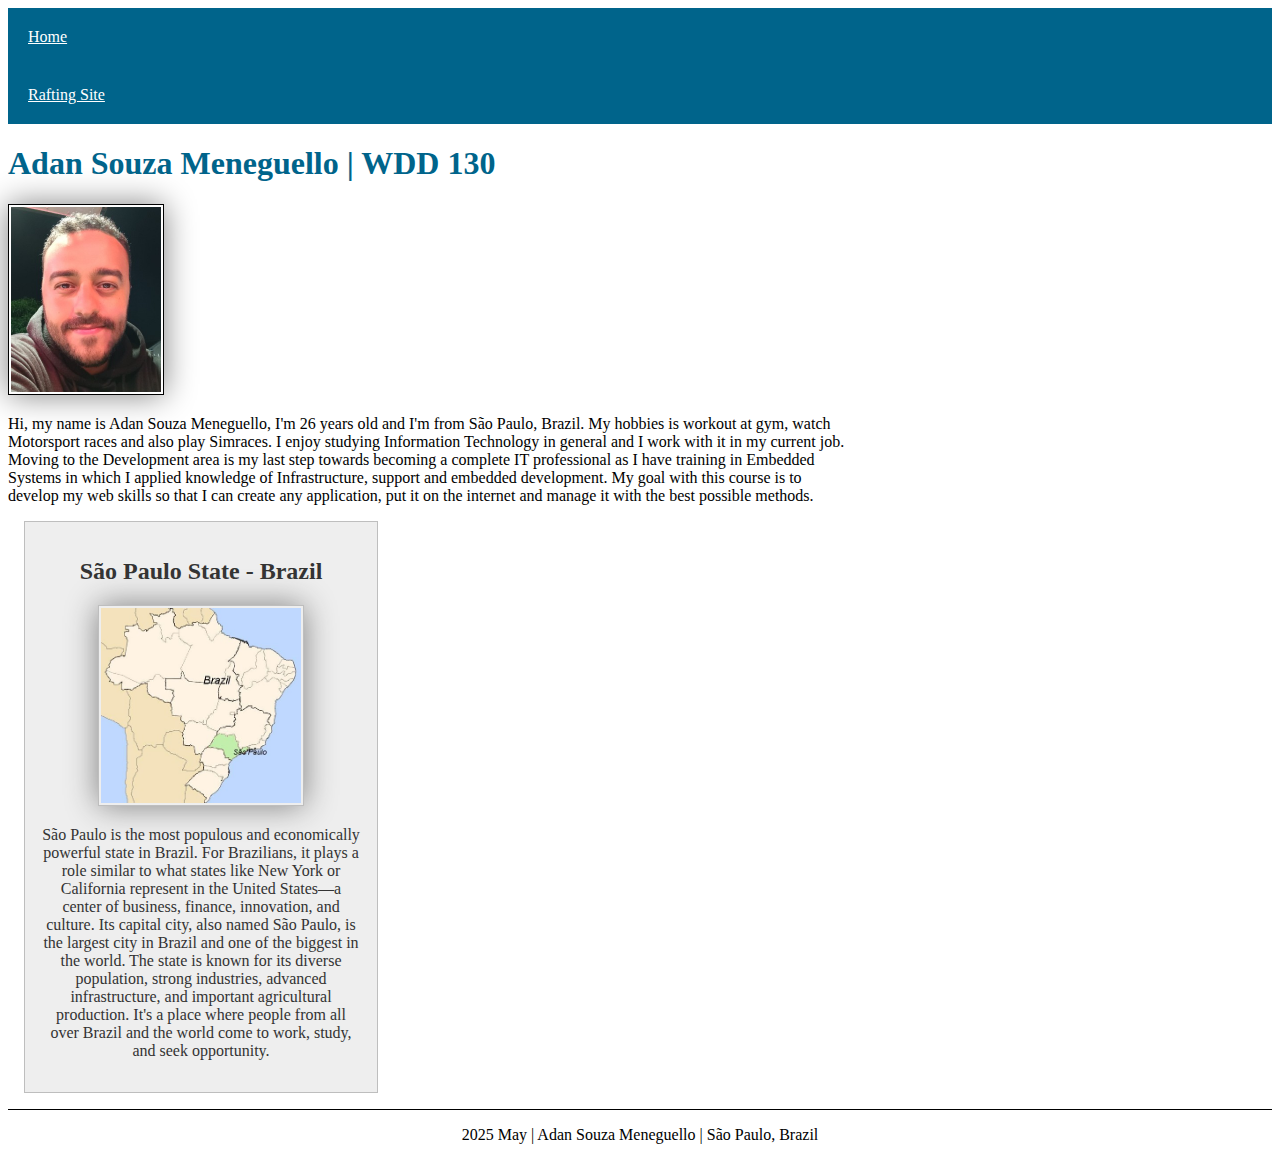
<file: index.html>
<!DOCTYPE html>
<html lang="en">
<head>
    <meta charset="UTF-8">
    <meta name="viewport" content="width=device-width, initial-scale=1.0">
    <title>My Home Page | WDD 130</title>
    <meta name="description" content="Adan Souza Meneguello - Home page - WDD 130 - BYU-Idaho">
    <meta name="author" content="Adan Souza Meneguello">
    <link rel="stylesheet" href="styles/style.css">
</head>
<body>
    <header>
        <nav>
            <a href="#">Home</a>
            <a href="wwr/">Rafting Site</a>
        </nav>
    </header>
    <main>
        <h1>Adan Souza Meneguello | WDD 130</h1>
        <img src="images/profile.jpg" alt="Profile image Adan Souza Meneguello" width="200">
         <p>
            Hi, my name is Adan Souza Meneguello, I'm 26 years old and I'm from São Paulo, Brazil. My hobbies is workout at gym, watch Motorsport races and also play Simraces.
            I enjoy studying Information Technology in general and I work with it in my current job. 
            Moving to the Development area is my last step towards becoming a complete IT professional as I have training in Embedded Systems in which I applied knowledge of Infrastructure, 
            support and embedded development. My goal with this course is to develop my web skills so that I can create any application, 
            put it on the internet and manage it with the best possible methods.
        </p>
    </main>
    <aside>
        <h2>São Paulo State - Brazil</h2>
        <img src="images/sao_paulo_state .jpg" alt="SaoPauloState" >
        <p>São Paulo is the most populous and economically powerful state in Brazil. For Brazilians, it plays a role similar to what states like New York or California represent in the United States—a center of business, 
        finance, innovation, and culture. Its capital city, also named São Paulo, is the largest city in Brazil and one of the biggest in the world. 
        The state is known for its diverse population, strong industries, advanced infrastructure, and important agricultural production. 
        It's a place where people from all over Brazil and the world come to work, study, and seek opportunity.</p>
    </aside>
    <footer>
        <p>2025 May | Adan Souza Meneguello | São Paulo, Brazil</p>
    </footer>
</body>
</html>
</file>
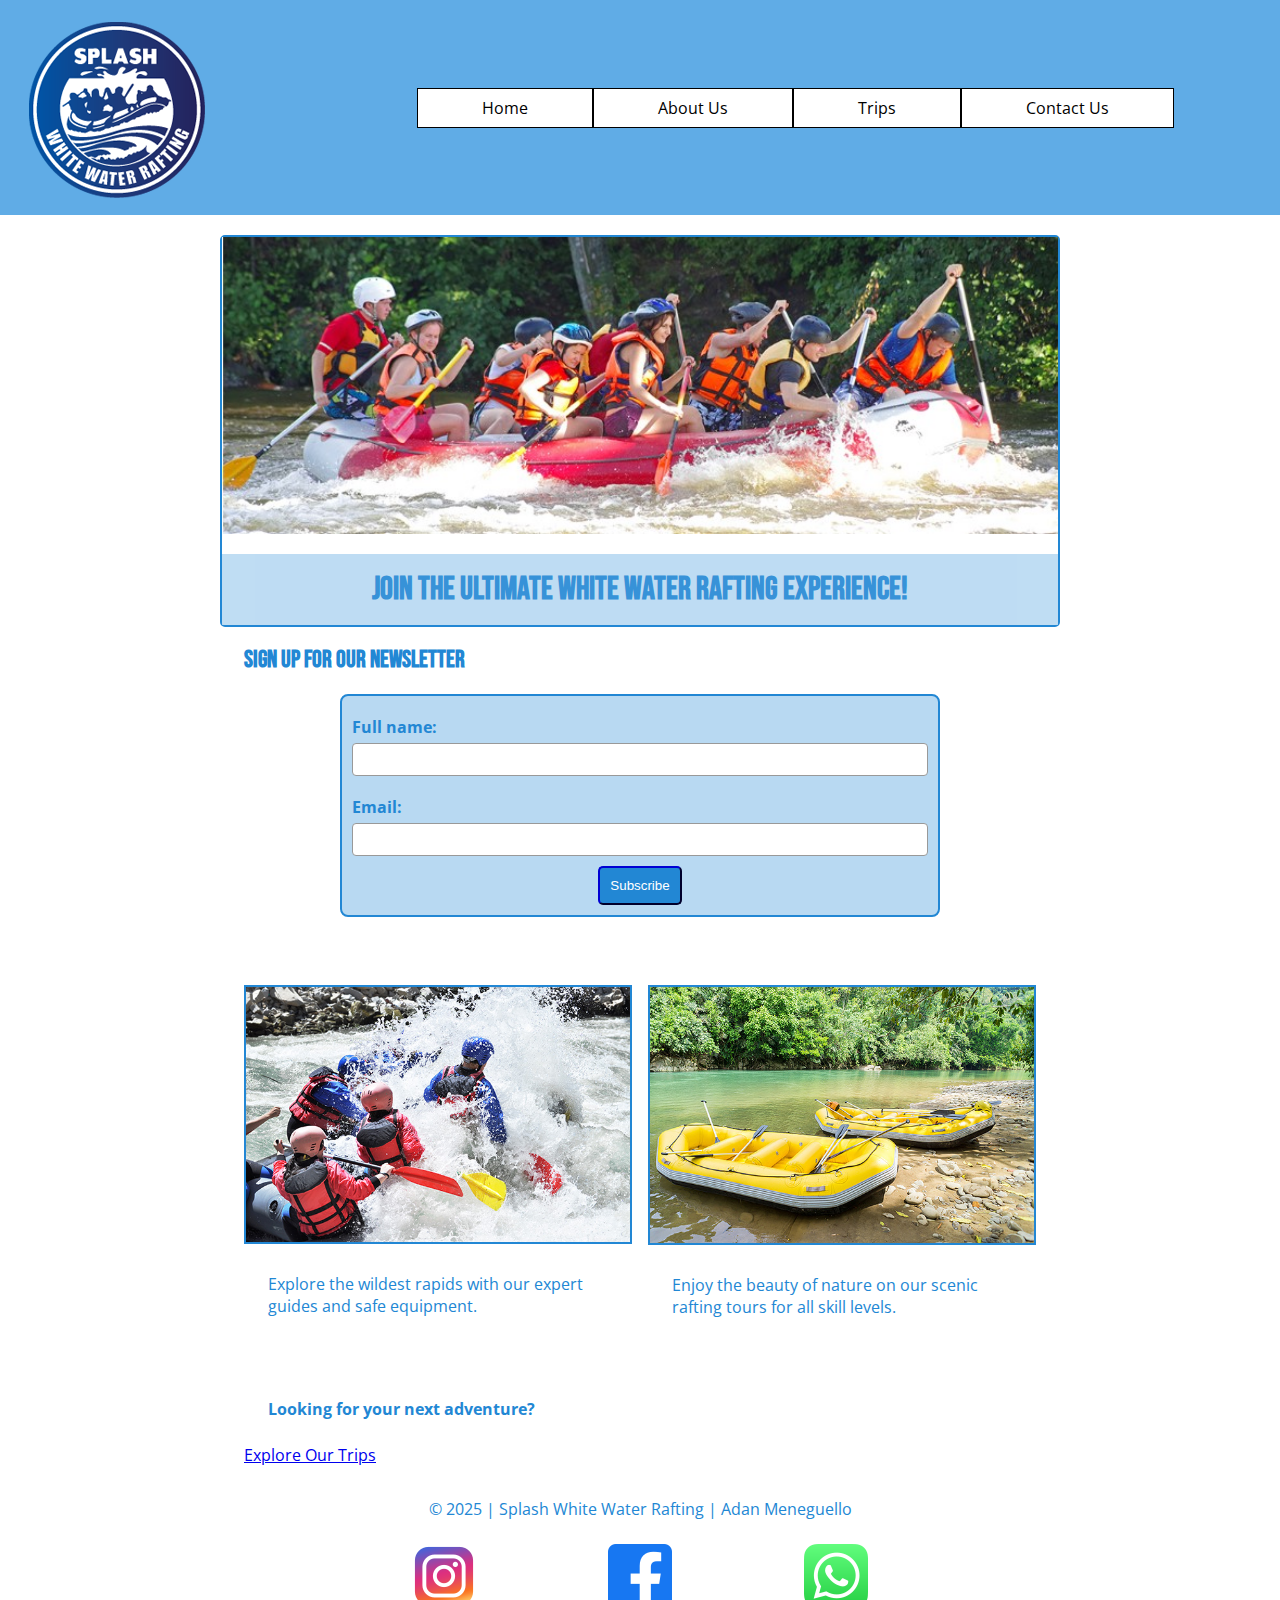
<file: wwr/index.html>
<!DOCTYPE html>
<html lang="en">
<head>
  <meta charset="UTF-8">
  <meta name="viewport" content="width=device-width, initial-scale=1.0">
  <meta name="description" content="Home | Splash White Water Rafting">
  <meta name="author" content="Adan Meneguello">
  <title>Home | Splash White Water Rafting</title>
  <link rel="stylesheet" href="styles/rafting.css">
  <link rel="preconnect" href="https://fonts.googleapis.com">
  <link rel="preconnect" href="https://fonts.gstatic.com" crossorigin>
  <link href="https://fonts.googleapis.com/css2?family=Bebas+Neue&family=Open+Sans:wght@400;600&display=swap" rel="stylesheet">
</head>
<body>
  <header>
    <div class="logo">
      <img src="images/wwr-logo.png" alt="Rafting Company Logo">
    </div>
    <nav>
      <ul>
        <li><a href="index.html">Home</a></li>
        <li><a href="about.html">About Us</a></li>
        <li><a href="trips.html">Trips</a></li>
        <li><a href="contact.html">Contact Us</a></li>
      </ul>
    </nav>
  </header>

  <main>
    <div class="hero">
      <img src="images/hero-rafting-adventure1.jpg" alt="Rafting Adventure">
      <h1>Join the Ultimate White Water Rafting Experience!</h1>
    </div>

    <section class="newsletter">
      <h2>Sign Up for Our Newsletter</h2>
      <form class="contact-form">
        <label for="name">Full name:</label>
        <input type="text" id="name" name="name" required>

        <label for="email">Email:</label>
        <input type="email" id="email" name="email" required>

        <button type="submit">Subscribe</button>
      </form>
    </section>

    <section class="grid-offerings">
      <div>
        <img src="images/rapids1.jpg" alt="Exciting Rapids">
        <p>Explore the wildest rapids with our expert guides and safe equipment.</p>
      </div>
      <div>
        <img src="images/nature2.jpg" alt="Scenic River">
        <p>Enjoy the beauty of nature on our scenic rafting tours for all skill levels.</p>
      </div>
    </section>

    <section class="cta-contact">
      <p><strong>Looking for your next adventure?</strong></p>
      <a href="trips.html" class="btn">Explore Our Trips</a>
    </section>
  </main>

  <footer>
    <p>&copy; 2025 | Splash White Water Rafting | Adan Meneguello</p>
    <nav class="socialmedia">
      <a href="https://www.instagram.com/">
        <img src="images/instagram-logo.webp" alt="instagram">
      </a>
      <a href="https://www.facebook.com/">
        <img src="images/facebook-logo.webp" alt="facebook">
      </a>
      <a href="https://www.whatsapp.com/">
        <img src="images/whatsapp-logo.webp" alt="whatsapp-logo">
      </a>
    </nav>
  </footer>
</body>
</html>
</file>
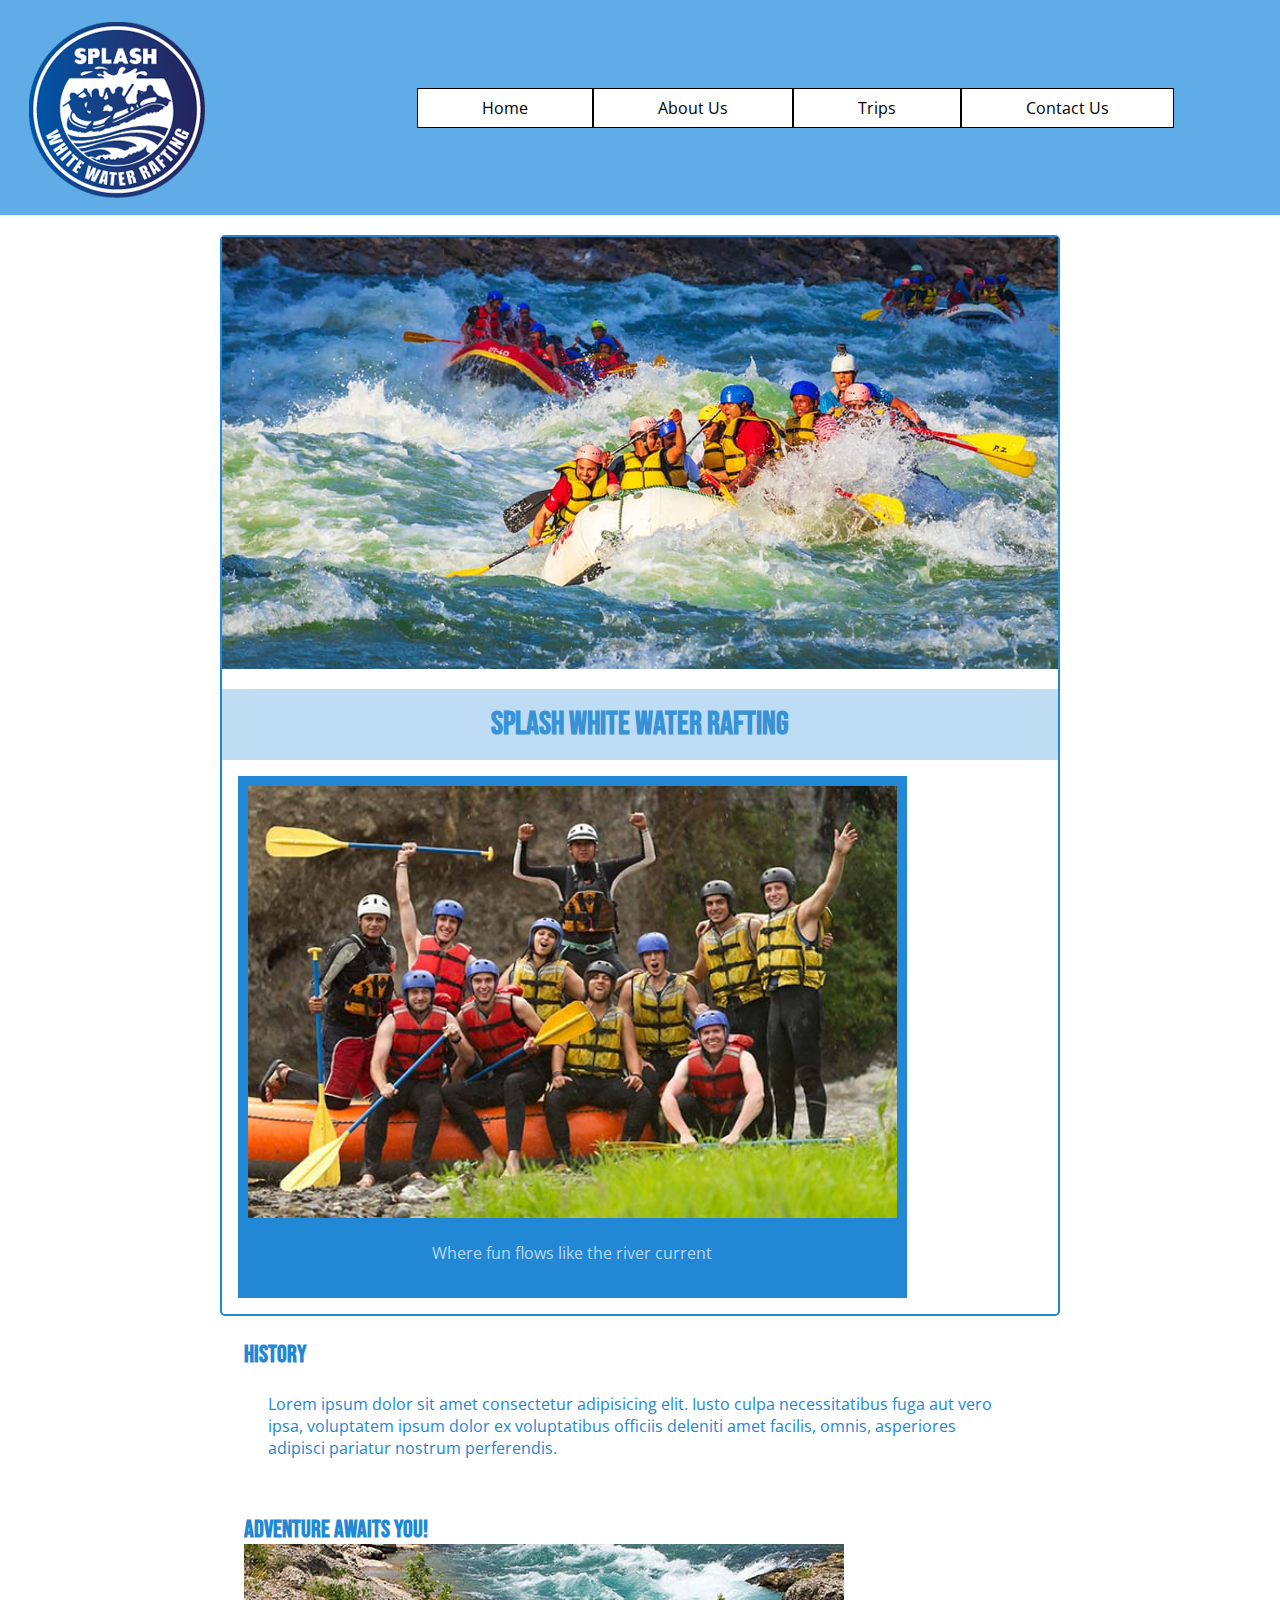
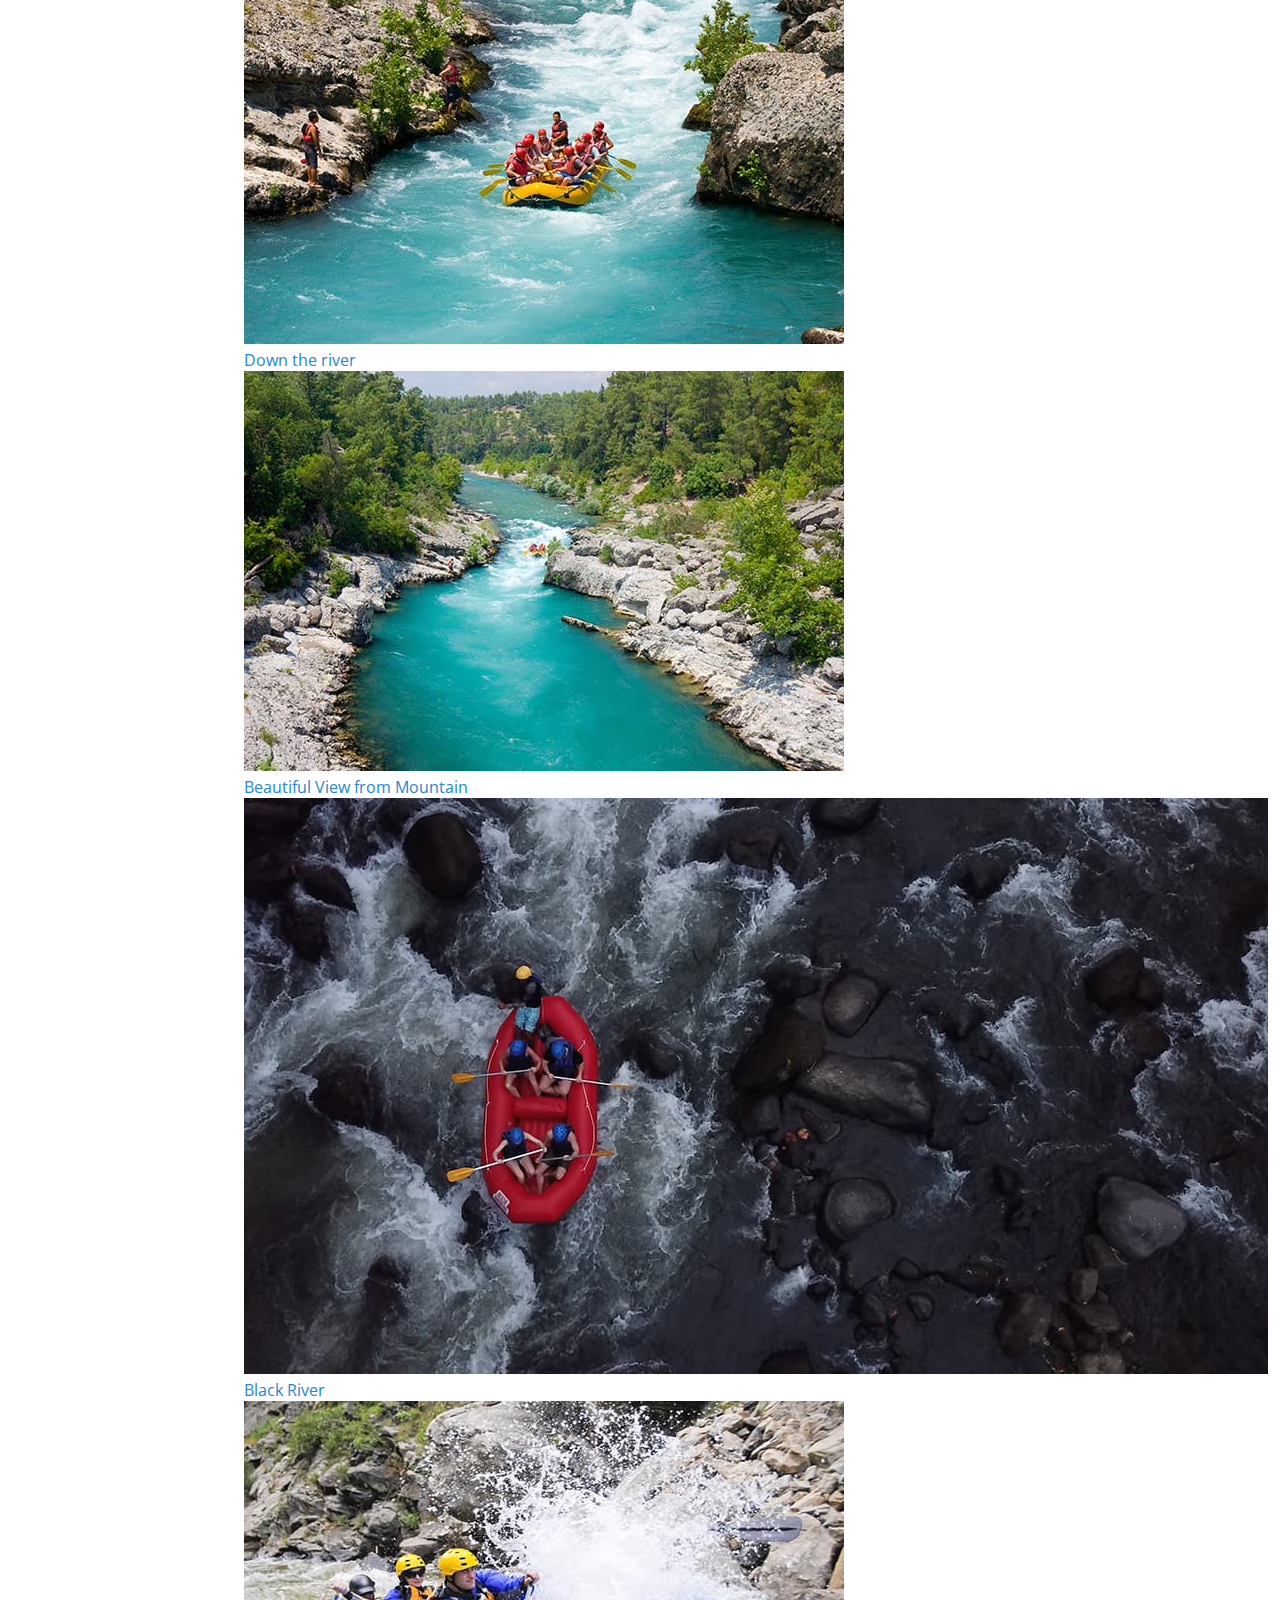
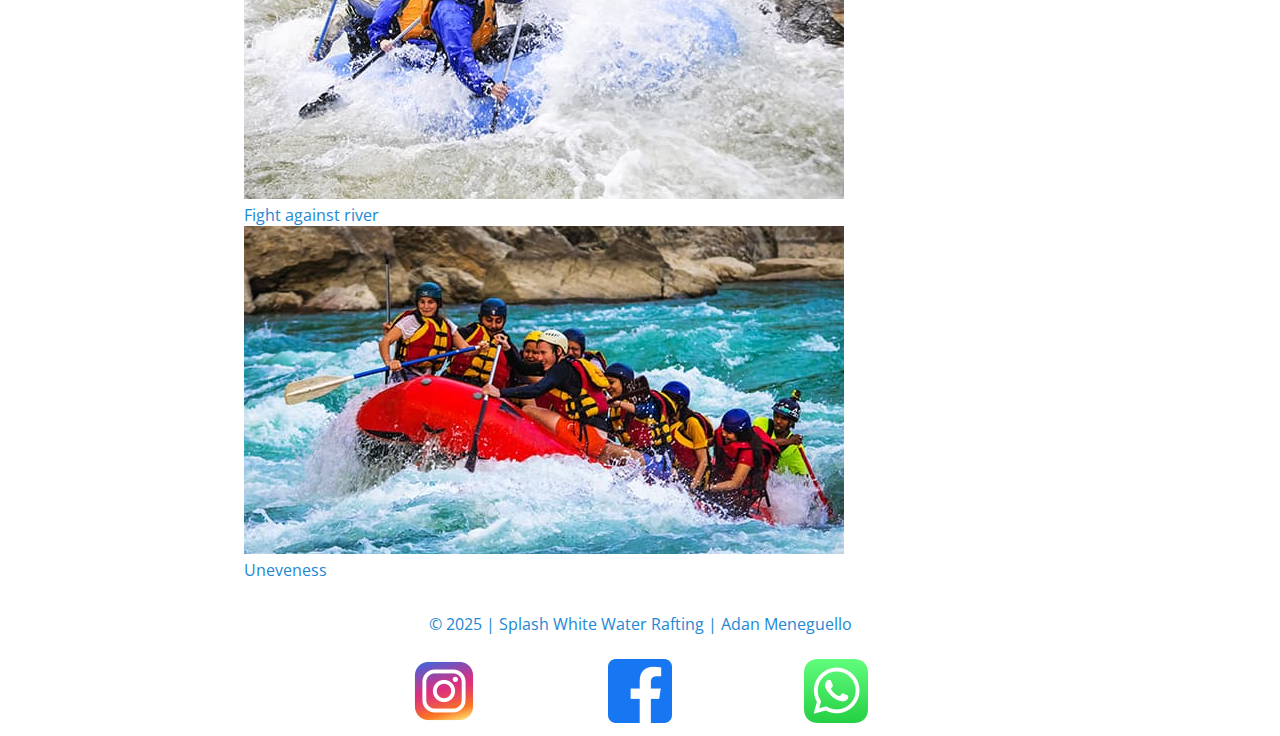
<file: wwr/about.html>
<!DOCTYPE html>
<html lang="en">
<head>
    <meta charset="UTF-8">
    <meta name="viewport" content="width=device-width, initial-scale=1.0">
    <meta name="description" content="Splash - Site White Water River">
    <meta name="author" content=" Adan Meneguello">
    <title>Splash White White Rafting Company</title>
    <link rel="stylesheet" href="styles/rafting.css">
    <link rel="preconnect" href="https://fonts.googleapis.com">
    <link rel="preconnect" href="https://fonts.gstatic.com" crossorigin>
    <link href="https://fonts.googleapis.com/css2?family=Bebas+Neue&family=Open+Sans:wght@400;600&display=swap" rel="stylesheet">

</head>
<body>
    <header>
        <div class="logo">
            <img src="images/wwr-logo.png" alt="Rafting Company Logo">
        </div>
        <nav>
            <ul>
                <a href="index.html">Home</a>
                <a href="about.html">About Us</a>
                <a href="trips.html">Trips</a>
                <a href="contact.html">Contact Us</a>
            </ul>
        </nav>
    </header>

    <main>
        <div class="hero">
            <img src="images/rafting-center.jpg" alt="Rafting Hero" >
            <h1>Splash White Water Rafting</h1>
            <article>
                <img src="images/happy-clients.jpg" alt="Happy Clients">
                <p>Where fun flows like the river current</p>
            </article>
        </div>
        <section>
            <h2>History</h2>
            <p>Lorem ipsum dolor sit amet consectetur adipisicing elit. Iusto culpa necessitatibus fuga aut vero ipsa, voluptatem ipsum dolor ex voluptatibus officiis deleniti amet facilis, omnis, asperiores adipisci pariatur nostrum perferendis.</p>
        </section>
        <section class="adventure">
            <h2>Adventure Awaits You!</h2>
            <figure>
                <img src="images/wwr1 - down the river.jpg" alt="wwr1 - Down the river">
                <figcaption>Down the river</figcaption>
            </figure>
            <figure>
                <img src="images/wwr2 - beautiful view.jpg" alt="wwr2 - Beautiful view from Mountain">
                <figcaption>Beautiful View from Mountain</figcaption>
            </figure>
            <figure>
                <img src="images/wwr3 - Great photo.jpg" alt="wwr3 - Black River">
                <figcaption>Black River</figcaption>
            </figure>
            <figure>
                <img src="images/wwr4 - Fight against river.jpg" alt="wwr4 - Fight against river">
                <figcaption>Fight against river</figcaption>
            </figure>
            <figure>
                <img src="images/wwr5 - uneveness.jpg" alt="wwr5 - uneveness">
                <figcaption>Uneveness</figcaption>
            </figure>            
    
        </section>
    </main>

    <footer>
        <p>© 2025 | Splash White Water Rafting | Adan Meneguello </p>
        <nav class="socialmedia">
            <a href="https://www.instagram.com/">
                <img src="images/instagram-logo.webp" alt="instagram">
            </a>
            <a href="https://www.facebook.com/">
                <img src="images/facebook-logo.webp" alt="facebook">
            </a>
            <a href="https://www.whatsapp.com/">
                <img src="images/whatsapp-logo.webp" alt="whatsapp-logo">
            </a>
        </nav>

    </footer>
</body>
</html>
</file>
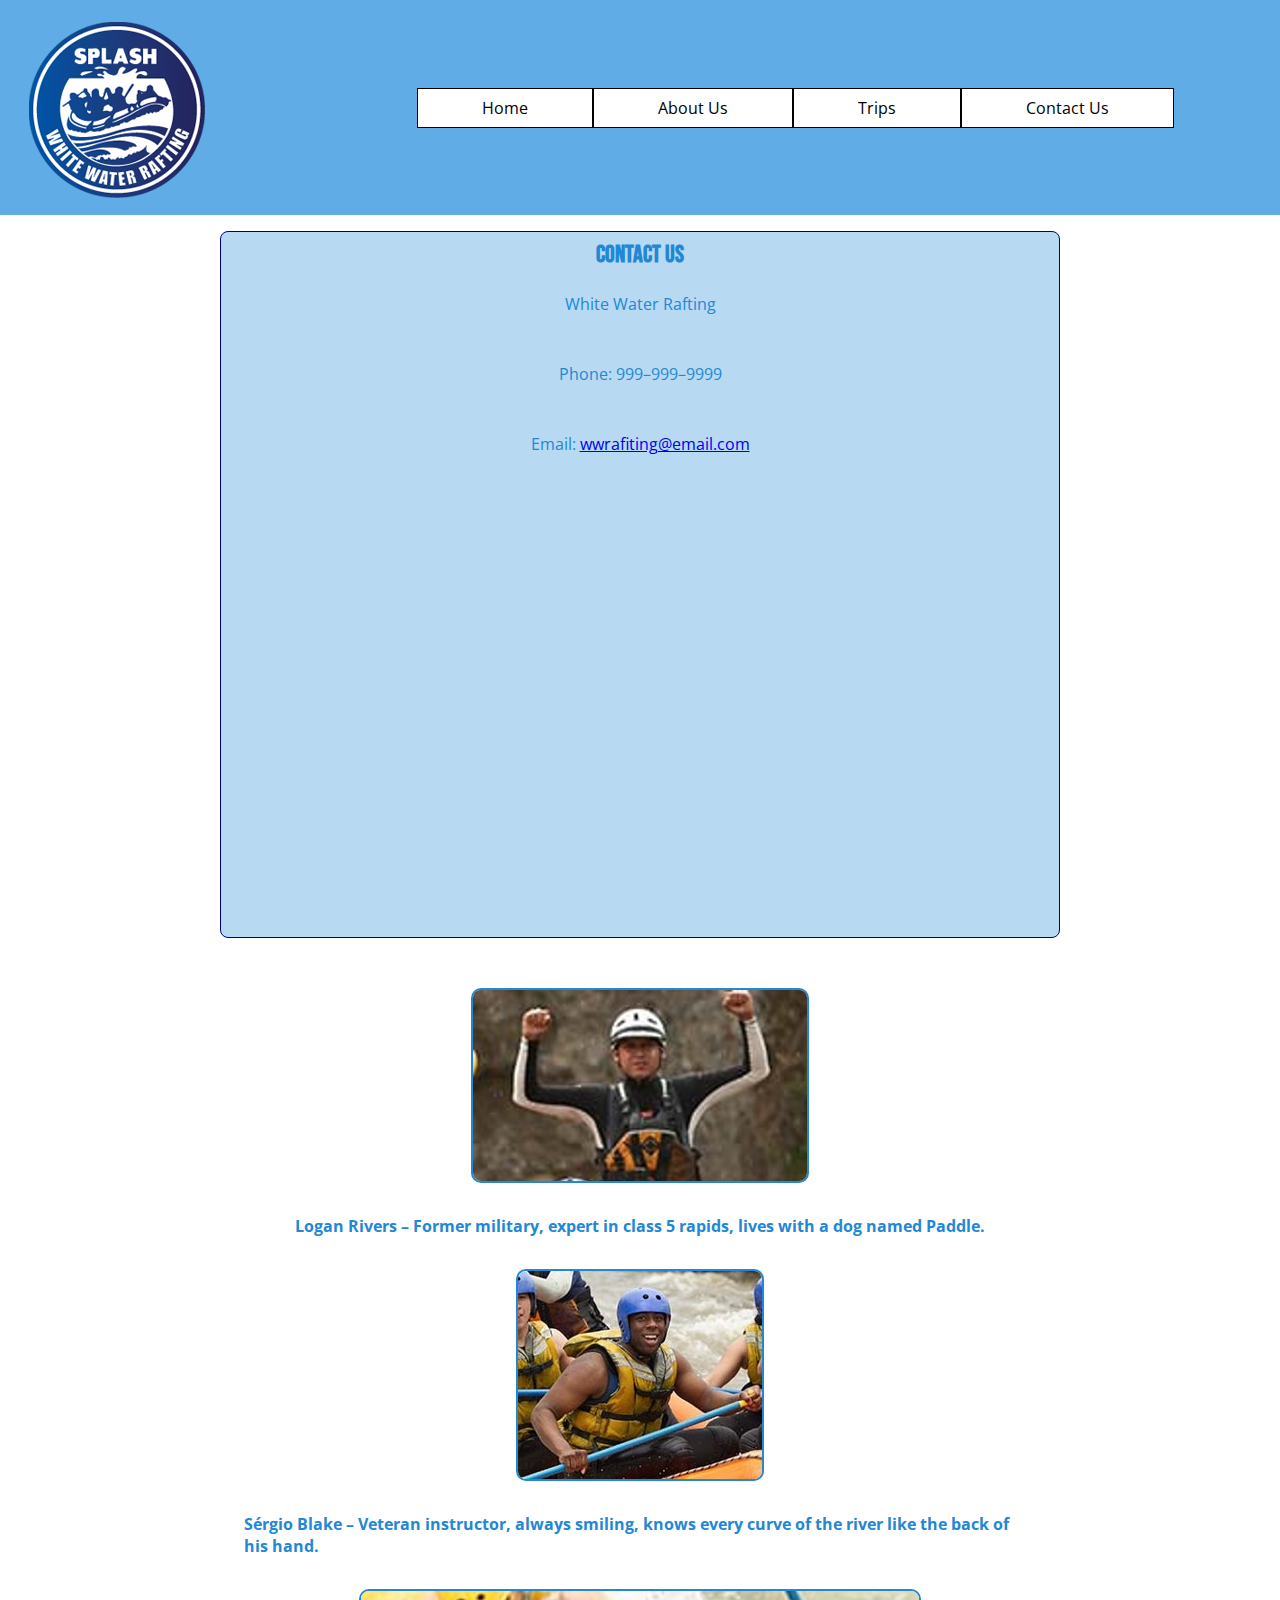
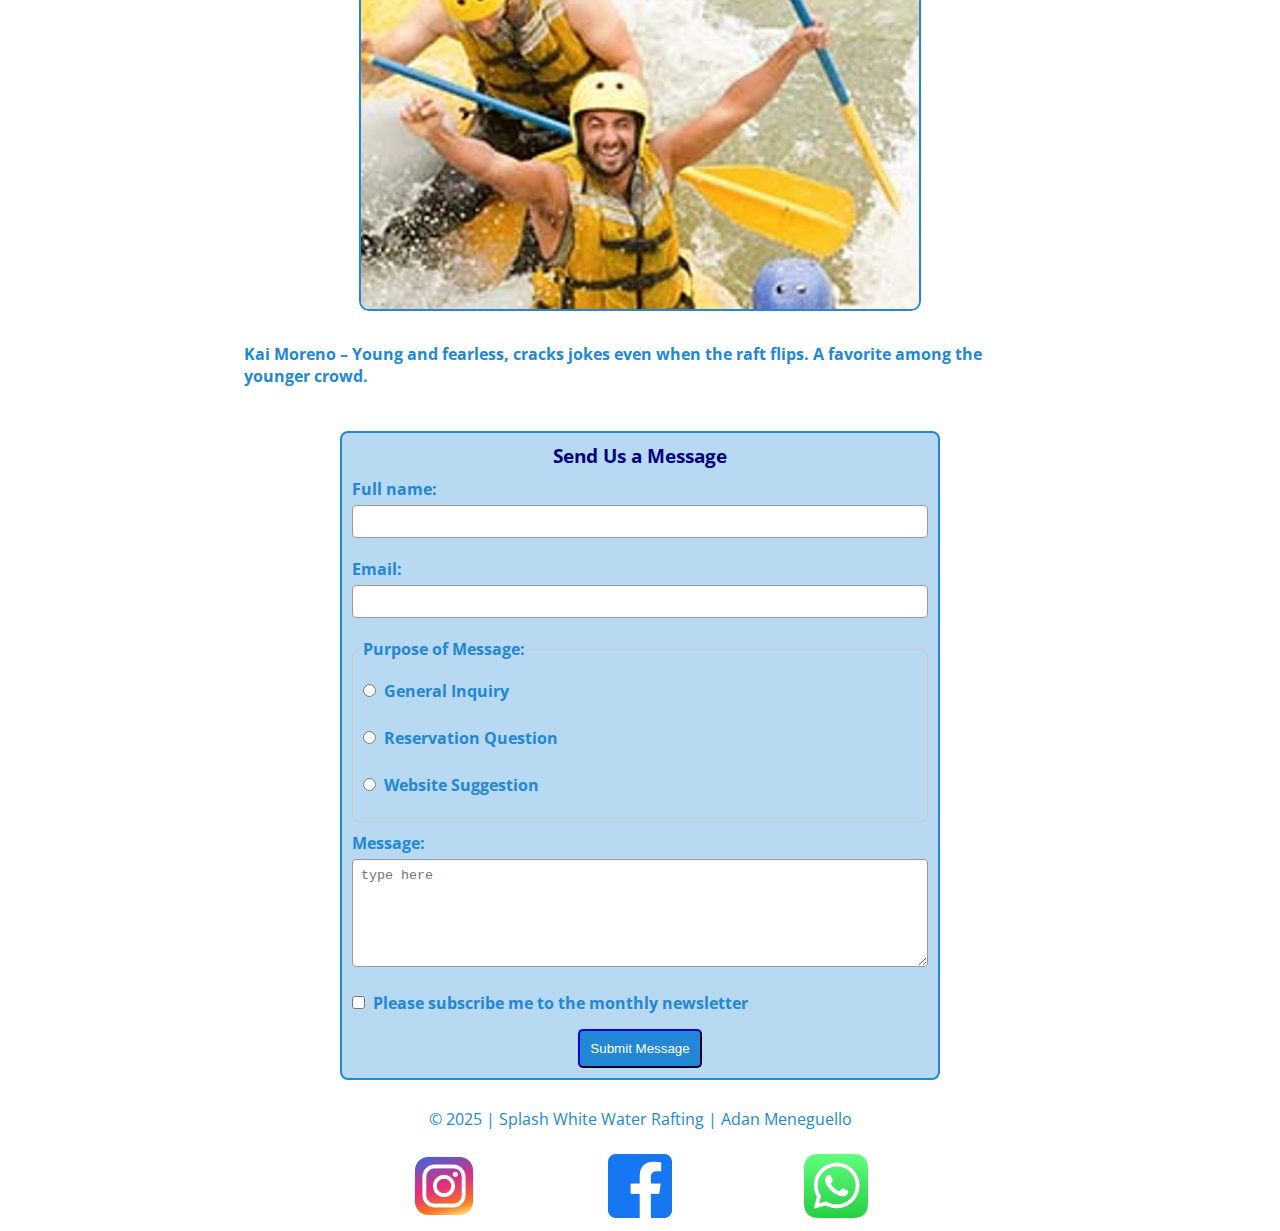
<file: wwr/contact.html>
<!DOCTYPE html>
<html lang="en">
<head>
    <meta charset="UTF-8">
    <meta name="viewport" content="width=device-width, initial-scale=1.0">
    <meta name="description" content=" Contact Us | Splash - Site White Water River">
    <meta name="author" content=" Adan Meneguello">
    <title>Contact Us | Splash White White Rafting Company</title>
    <link rel="stylesheet" href="styles/rafting.css">
    <link rel="preconnect" href="https://fonts.googleapis.com">
    <link rel="preconnect" href="https://fonts.gstatic.com" crossorigin>
    <link href="https://fonts.googleapis.com/css2?family=Bebas+Neue&family=Open+Sans:wght@400;600&display=swap" rel="stylesheet">

</head>
<body>
    <header>
        <div class="logo">
            <img src="images/wwr-logo.png" alt="Rafting Company Logo">
        </div>
        <nav>
            <ul>
                <li><a href="index.html">Home</a></li>
                <li><a href="about.html">About Us</a></li>
                <li><a href="trips.html">Trips</a></li>
                <li><a href="contact.html">Contact Us</a></li>
            </ul>
        </nav>
    </header>

    <main>
        <div class="contact-data">
            <h2>Contact Us</h2>
            <p>White Water Rafting</p>
            <p>Phone: 999–999–9999</p>
            <p>Email: <a href="mailto:">wwrafiting@email.com</a></p>
            <iframe 
            src="https://www.google.com/maps/embed?pb=!1m14!1m12!1m3!1d31299.030381452532!2d-77.06992980619613!3d-4.599612971307655!2m3!1f0!2f0!3f0!3m2!1i1024!2i768!4f13.1!5e0!3m2!1sen!2sus!4v1675811150761!5m2!1sen!2sus" 
            width="600" 
            height="450" 
            style="border:0;" 
            allowfullscreen="" 
            loading="lazy" 
            referrerpolicy="no-referrer-when-downgrade">
            </iframe>
        </div>

        <div class="employees">
            <img src="images/h-employee1.jpg" alt="employee1">
            <p>Logan Rivers – Former military, expert in class 5 rapids, lives with a dog named Paddle.</p>
            <img src="images/h-employee2.jpg" alt="employee2">
            <p>Sérgio Blake – Veteran instructor, always smiling, knows every curve of the river like the back of his hand.</p>
            <img src="images/h-employee3.jpg" alt="employee3">
            <p>Kai Moreno – Young and fearless, cracks jokes even when the raft flips. A favorite among the younger crowd.</p>
        </div>

        <section class="contact-form">
            <h3>Send Us a Message</h3>
            <form>
                <label for="username">Full name:</label>
                <input type="text" name="username" id="username" required>
                <label for="email">Email:</label>
                <input type="email" name="email" id="email" required>
                <fieldset>
                    <legend>Purpose of Message:</legend>
                    <label><input type="radio" name="purpose" value="general">General Inquiry</label>
                    <label><input type="radio" name="purpose" value="reservation">Reservation Question</label>
                    <label><input type="radio" name="purpose" value="website">Website Suggestion</label>
                </fieldset>
                <label for="message">Message:</label>
                <textarea name="message" id="message" rows=6 placeholder="type here"></textarea>
                <label><input type="checkbox" name="subscribe">Please subscribe me to the monthly newsletter</label>
                <button type="submit">Submit Message</button>
            </form>
        </section>

    </main>

    <footer>
        <p>© 2025 | Splash White Water Rafting | Adan Meneguello </p>
        <nav class="socialmedia">
            <a href="https://www.instagram.com/">
                <img src="images/instagram-logo.webp" alt="instagram">
            </a>
            <a href="https://www.facebook.com/">
                <img src="images/facebook-logo.webp" alt="facebook">
            </a>
            <a href="https://www.whatsapp.com/">
                <img src="images/whatsapp-logo.webp" alt="whatsapp-logo">
            </a>
        </nav>

    </footer>
</body>
</html>
</file>
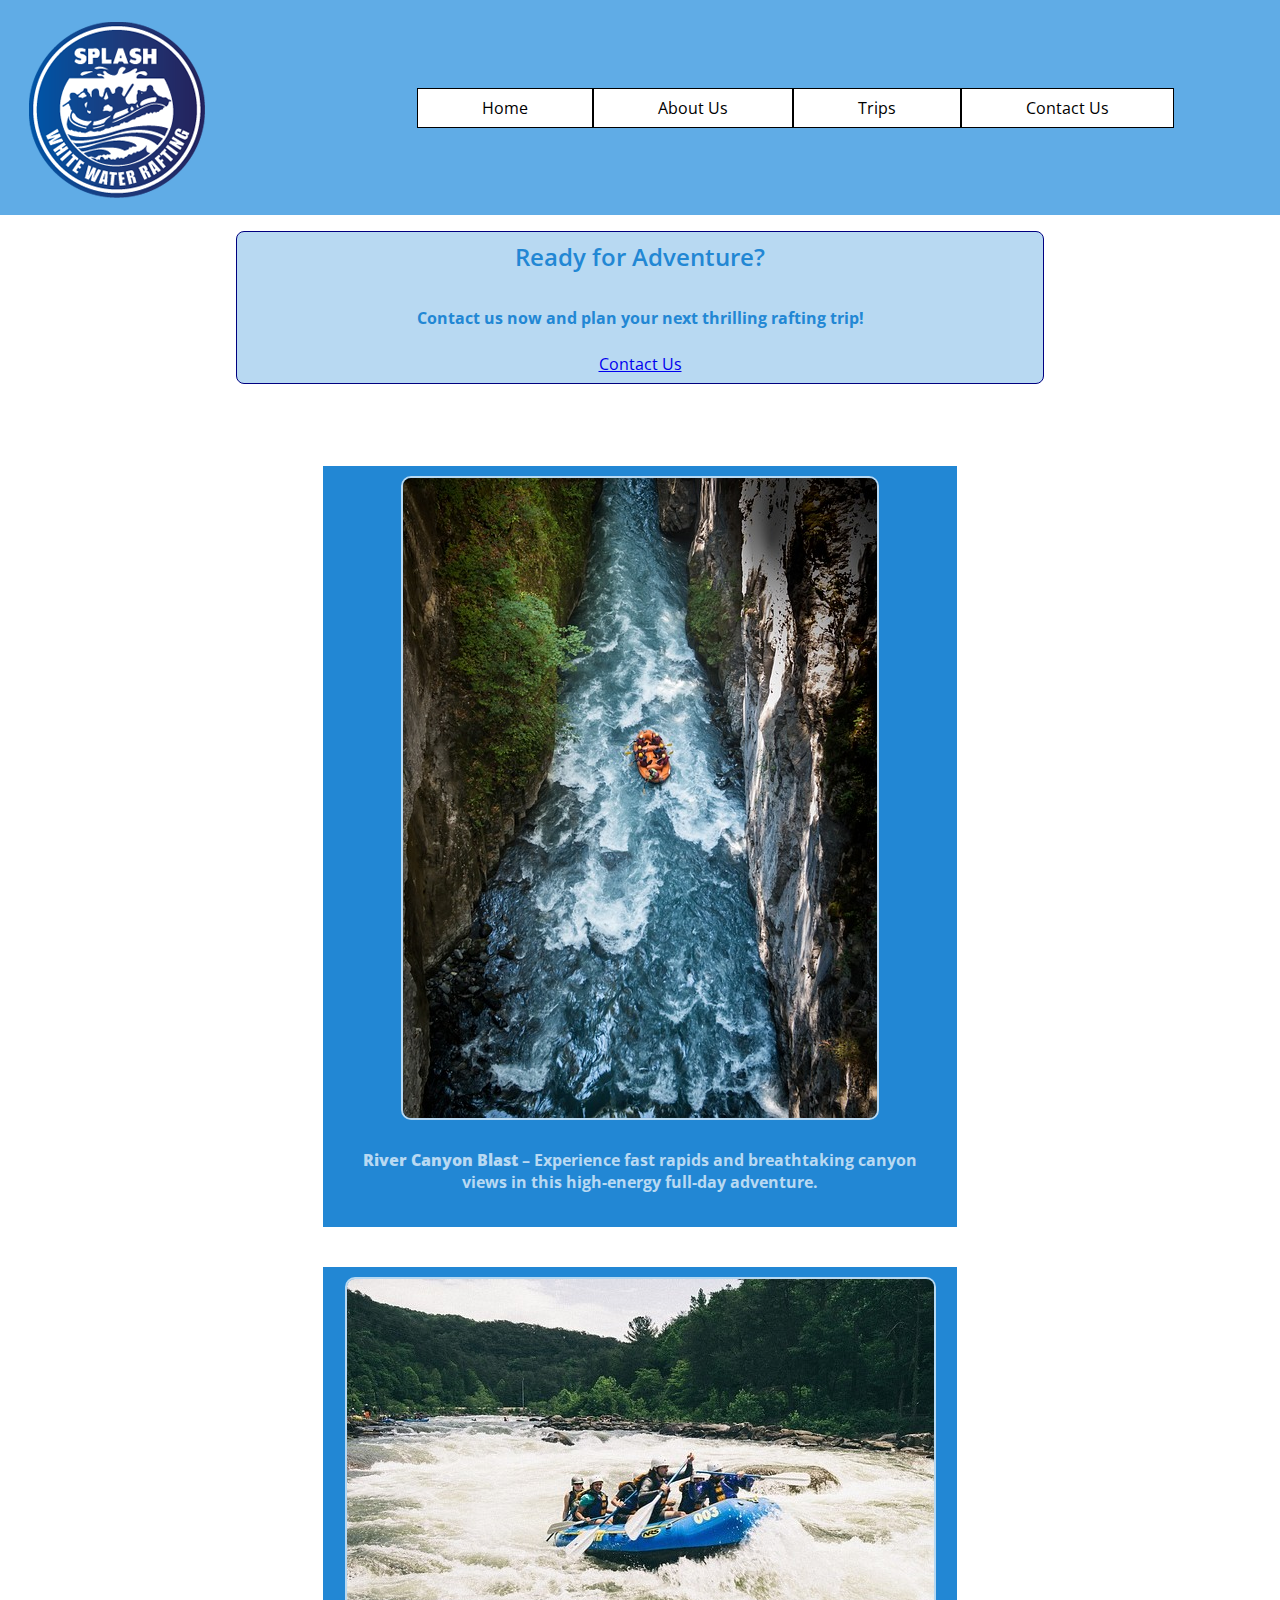
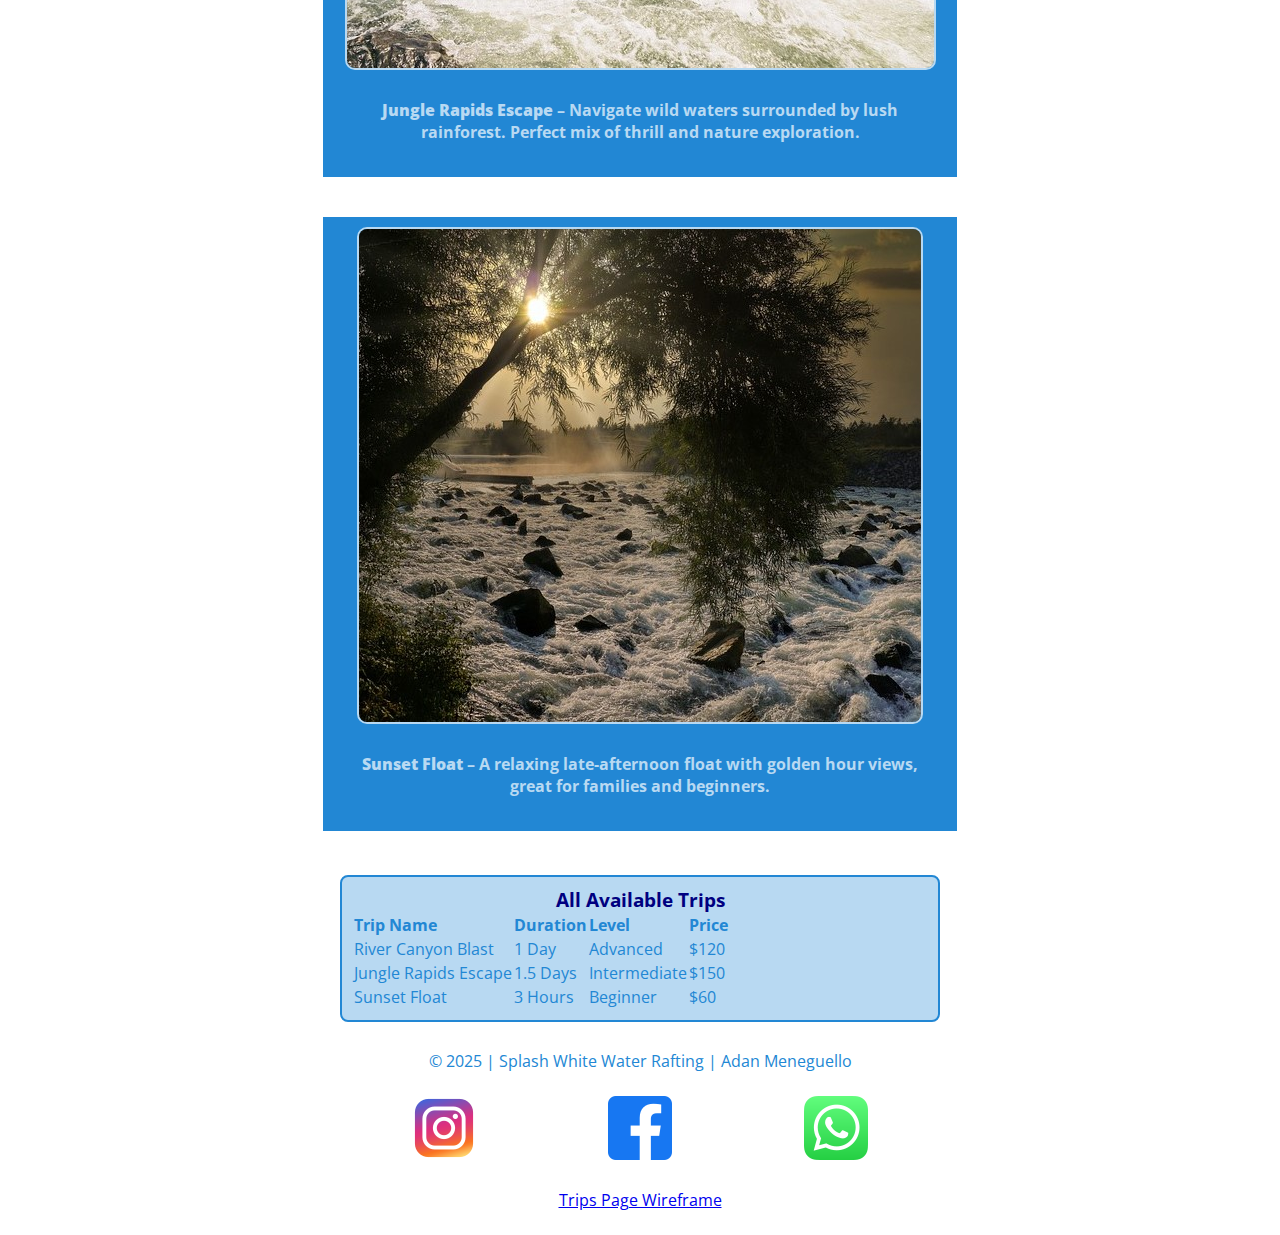
<file: wwr/trips.html>
<!DOCTYPE html>
<html lang="en-us">
<head>
  <meta charset="UTF-8">
  <meta name="viewport" content="width=device-width, initial-scale=1.0">
  <meta name="description" content="Trips | Splash White Water Rafting">
  <meta name="author" content="Adan Meneguello">
  <title>Trips | Splash White Water Rafting</title>
  <link rel="stylesheet" href="styles/rafting.css">
  <link rel="preconnect" href="https://fonts.googleapis.com">
  <link rel="preconnect" href="https://fonts.gstatic.com" crossorigin>
  <link href="https://fonts.googleapis.com/css2?family=Bebas+Neue&family=Open+Sans:wght@400;600&display=swap" rel="stylesheet">
</head>
<body>
  <header>
    <div class="logo">
      <img src="images/wwr-logo.png" alt="Rafting Company Logo">
    </div>
    <nav>
      <ul>
        <li><a href="index.html">Home</a></li>
        <li><a href="about.html">About Us</a></li>
        <li><a href="trips.html">Trips</a></li>
        <li><a href="contact.html">Contact Us</a></li>
      </ul>
    </nav>
  </header>

  <main>
    <section class="contact-data">
      <h1>Ready for Adventure?</h1>
      <p><strong>Contact us now and plan your next thrilling rafting trip!</strong></p>
      <a href="contact.html" class="btn">Contact Us</a>
    </section>

    <section class="employees">
      <article>
        <img src="images/rafting-canyon.jpg" alt="Rafting-Canyon">
        <p><strong>River Canyon Blast</strong> – Experience fast rapids and breathtaking canyon views in this high-energy full-day adventure.</p>
      </article>
      <article>
        <img src="images/jungle-rapids1.jpg" alt="Jungle-Rapids">
        <p><strong>Jungle Rapids Escape</strong> – Navigate wild waters surrounded by lush rainforest. Perfect mix of thrill and nature exploration.</p>
      </article>
      <article>
        <img src="images/sunset-float1.jpg" alt="Sunset-Float">
        <p><strong>Sunset Float</strong> – A relaxing late-afternoon float with golden hour views, great for families and beginners.</p>
      </article>
    </section>

    <section class="contact-form">
      <h3>All Available Trips</h3>
      <table>
        <thead>
          <tr>
            <th>Trip Name</th>
            <th>Duration</th>
            <th>Level</th>
            <th>Price</th>
          </tr>
        </thead>
        <tbody>
          <tr>
            <td>River Canyon Blast</td>
            <td>1 Day</td>
            <td>Advanced</td>
            <td>$120</td>
          </tr>
          <tr>
            <td>Jungle Rapids Escape</td>
            <td>1.5 Days</td>
            <td>Intermediate</td>
            <td>$150</td>
          </tr>
          <tr>
            <td>Sunset Float</td>
            <td>3 Hours</td>
            <td>Beginner</td>
            <td>$60</td>
          </tr>
        </tbody>
      </table>
    </section>
  </main>

  <footer>
    <p>&copy; 2025 | Splash White Water Rafting | Adan Meneguello</p>
    <nav class="socialmedia">
      <a href="https://www.instagram.com/">
        <img src="images/instagram-logo.webp" alt="instagram">
      </a>
      <a href="https://www.facebook.com/">
        <img src="images/facebook-logo.webp" alt="facebook">
      </a>
      <a href="https://www.whatsapp.com/">
        <img src="images/whatsapp-logo.webp" alt="whatsapp-logo">
      </a>
    </nav>
    <p><a href="images/trips-wireframe.png" target="_blank">Trips Page Wireframe</a></p>
  </footer>
</body>
</html>
</file>
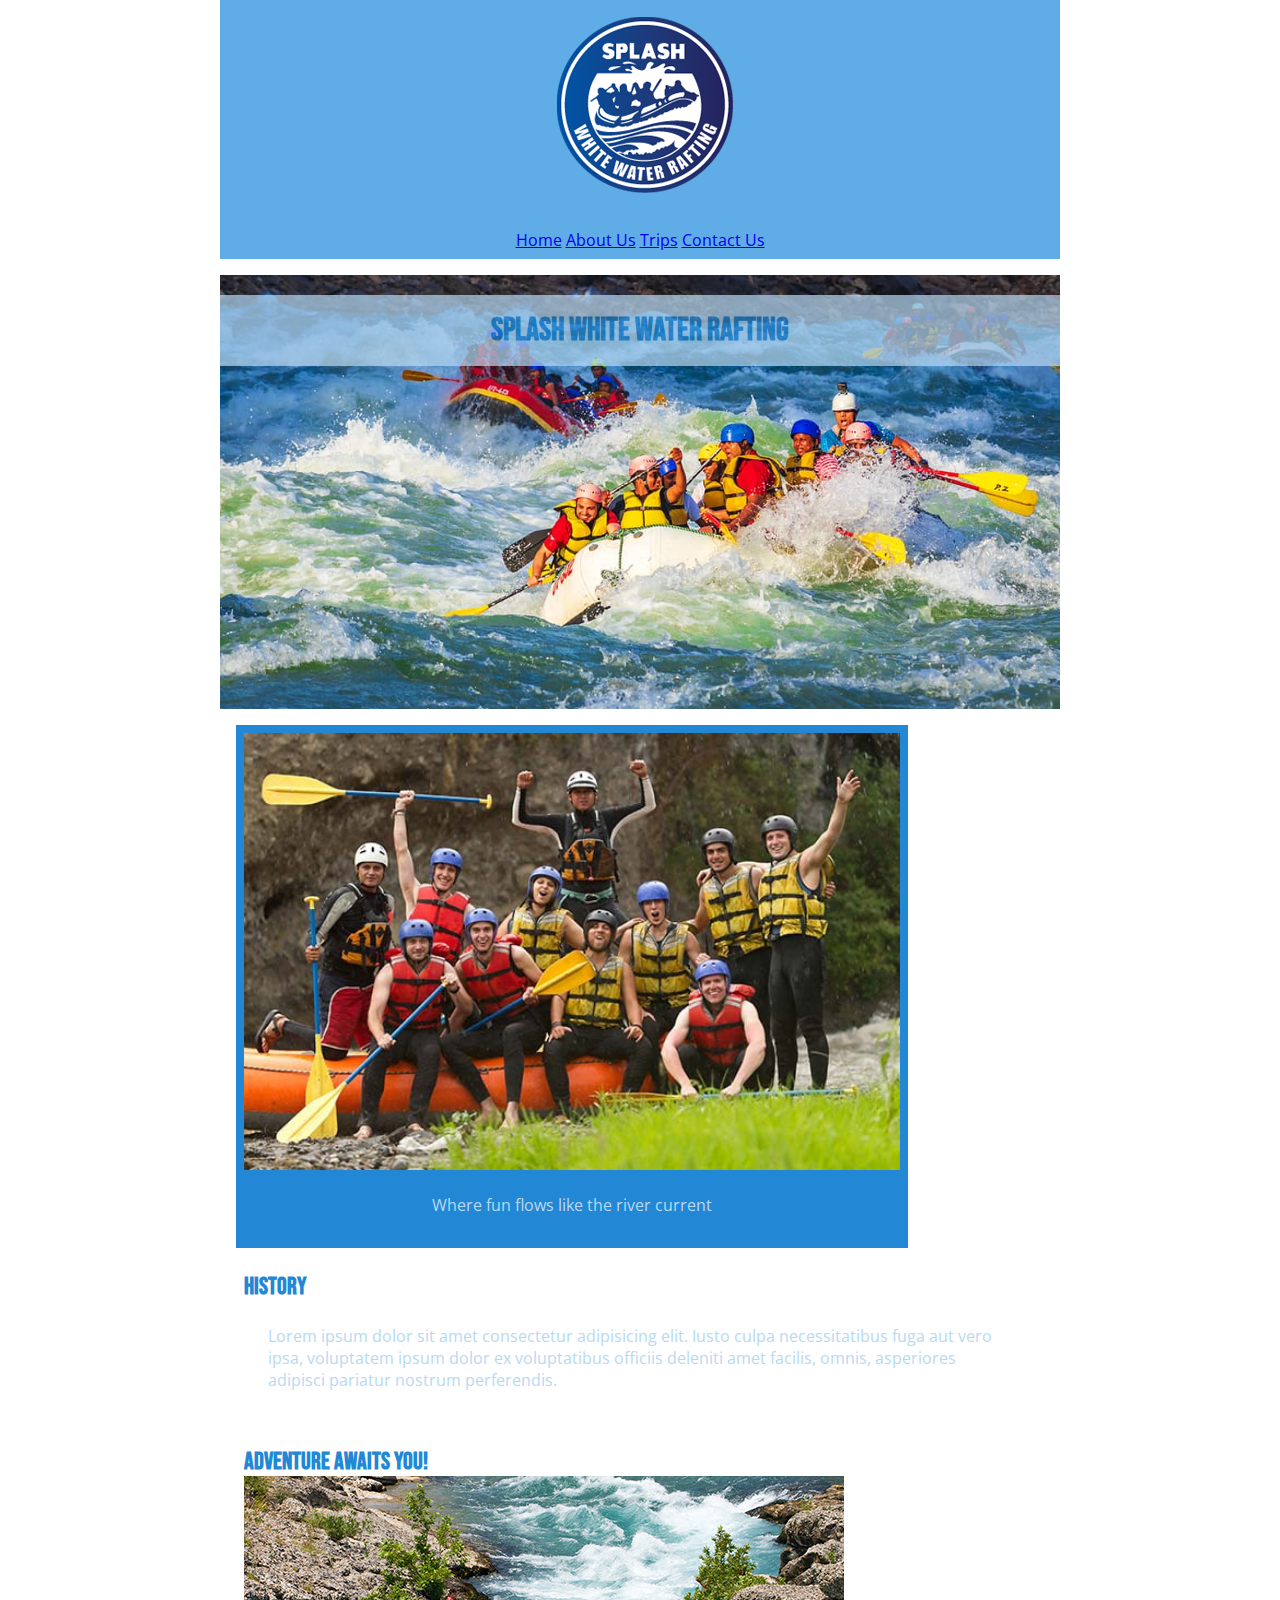
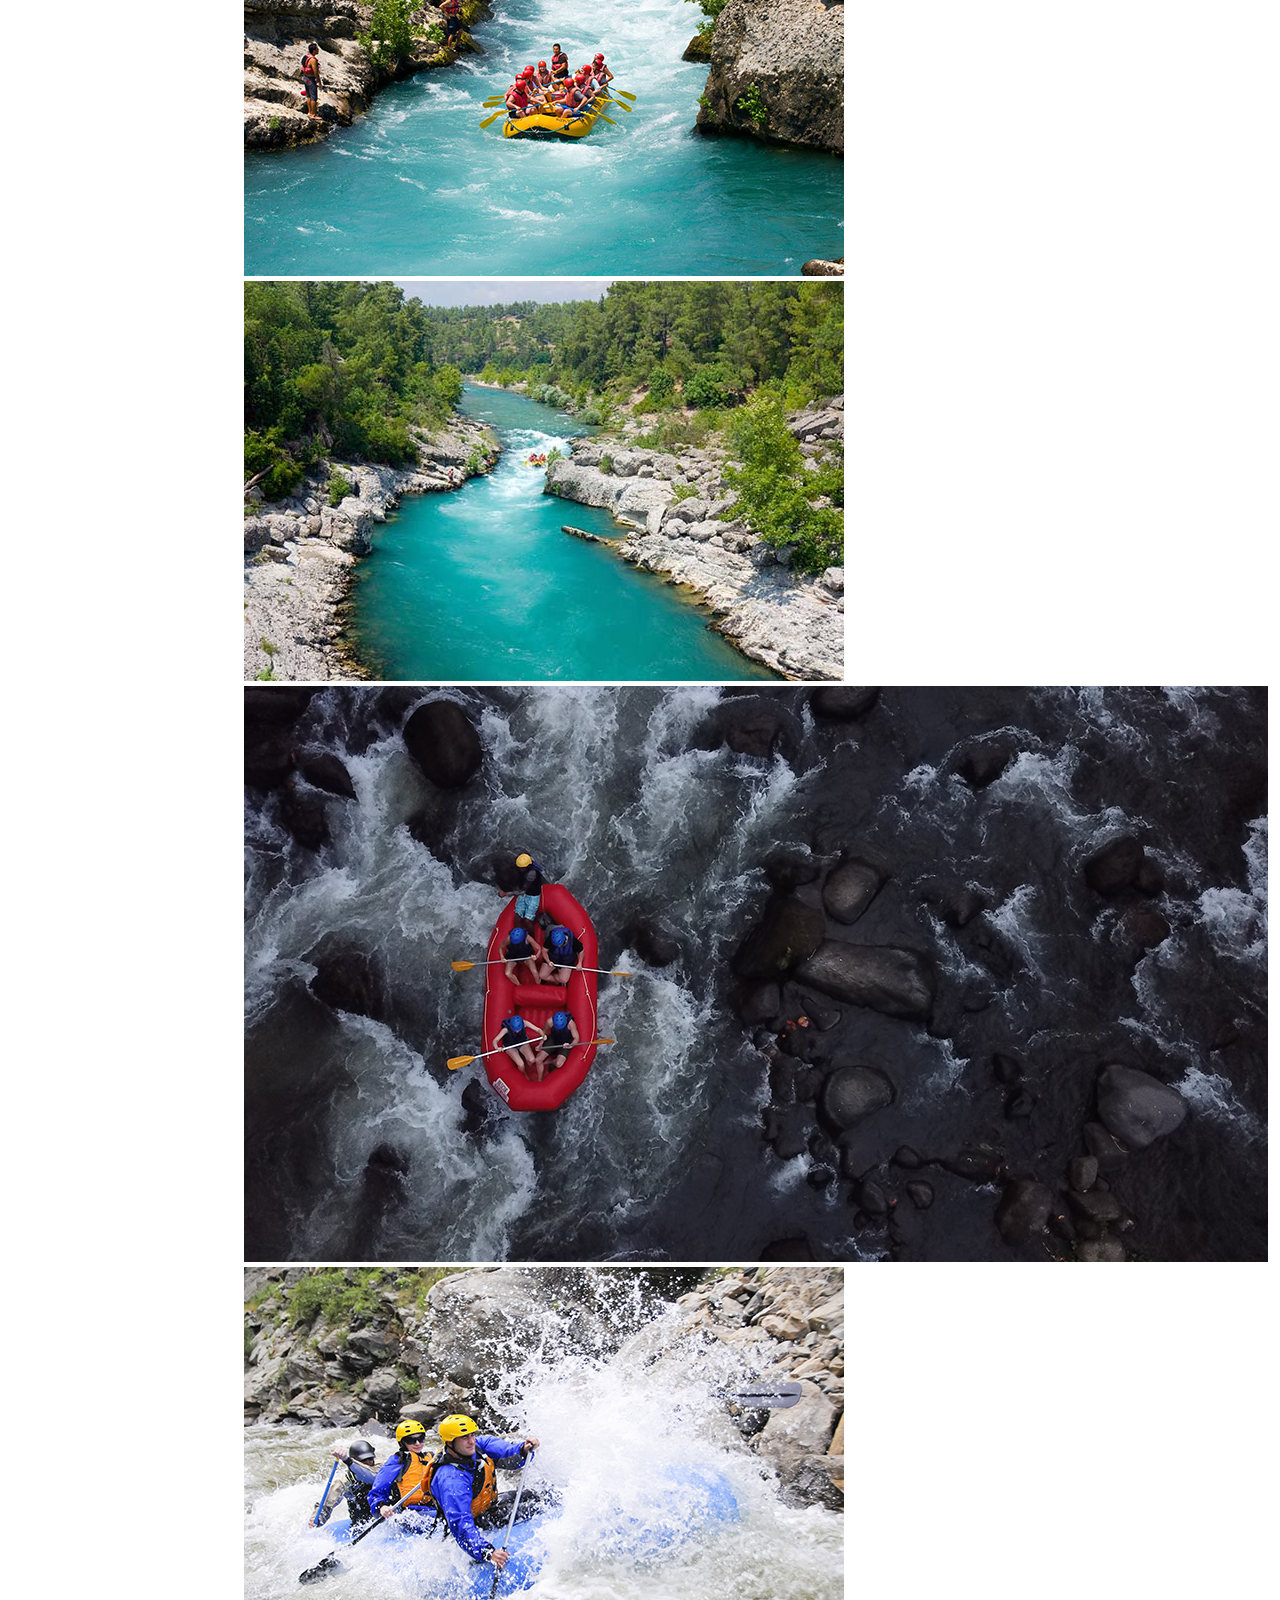
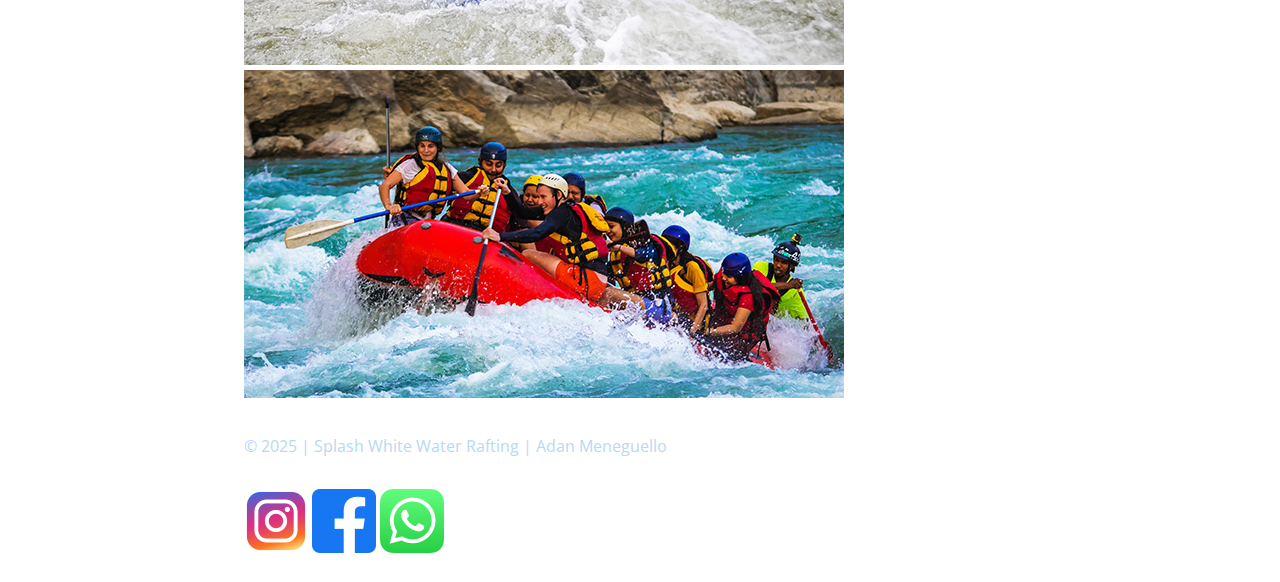
<file: week03/wwr/about.html>
<!DOCTYPE html>
<html lang="en">
<head>
    <meta charset="UTF-8">
    <meta name="viewport" content="width=device-width, initial-scale=1.0">
    <title>Splash White White Rafting Company</title>
    <link rel="stylesheet" href="styles/rafting.css">
    <link rel="preconnect" href="https://fonts.googleapis.com">
    <link rel="preconnect" href="https://fonts.gstatic.com" crossorigin>
    <link href="https://fonts.googleapis.com/css2?family=Bebas+Neue&family=Open+Sans:wght@400;600&display=swap" rel="stylesheet">

</head>
<body>
    <header>
        <div class="logo">
            <img src="images/wwr-logo.png" alt="Rafting Company Logo">
        </div>
        <nav>
            <a href="index.html">Home</a>
            <a href="about.html">About Us</a>
            <a href="trips.html">Trips</a>
            <a href="contact.html">Contact Us</a>
        </nav>
    </header>

    <main>
        <div class="hero">
            <img src="images/rafting12_1024_1.jpg" alt="Rafting Hero" >
            <h1>Splash White Water Rafting</h1>
            <article>
                <img src="images/happy-clients.jpg" alt="Happy Clients">
                <p>Where fun flows like the river current</p>
            </article>
        </div>
        <section>
            <h2>History</h2>
            <p>Lorem ipsum dolor sit amet consectetur adipisicing elit. Iusto culpa necessitatibus fuga aut vero ipsa, voluptatem ipsum dolor ex voluptatibus officiis deleniti amet facilis, omnis, asperiores adipisci pariatur nostrum perferendis.</p>
        </section>
        <section>
            <h2>Adventure Awaits You!</h2>
            <img src="images/wwr1.jpg" alt="wwr1">
            <img src="images/wwr2.jpg" alt="wwr2">
            <img src="images/wwr3.jpg" alt="wwr3">
            <img src="images/wwr4.jpg" alt="wwr4">
            <img src="images/wwr5.jpg" alt="wwr5">
        </section>
    </main>

    <footer>
        <p>© 2025 | Splash White Water Rafting | Adan Meneguello </p>
        <nav class="socialmedia">
            <a href="https://www.instagram.com/">
                <img src="images/instagram-logo.webp" alt="instagram">
            </a>
            <a href="https://www.facebook.com/">
                <img src="images/facebook-logo.webp" alt="facebook">
            </a>
            <a href="https://www.whatsapp.com/">
                <img src="images/whatsapp-logo.webp" alt="whatsapp-logo">
            </a>
        </nav>

    </footer>
</body>
</html>
</file>
<file: styles/style.css>
nav{
    background-color: rgb(0, 100, 139);
    padding: 10
}

nav a {
    color: white;
    display: block;
    padding: 20px;
}

h1 {
    color: rgb(0, 100, 139);
}

img{
    width: 150px;
    height: auto;
    border: 1px solid black;
    padding: 2px;
    box-shadow: 0 0 30px gray;
}

p {
    padding: 10px;
}

main {
    max-width: 840px;
}

main img{
    width: 150px;
    height: auto;
    border: 1px solid black;
    padding: 2px;
    box-shadow: 0 0 30px gray;
}

aside {
    width: 20rem;
    margin: 1rem;
    border: 1px solid rgb(0, 0, 0, 0.2);
    padding: 1rem;
    background-color: #eee;
    color: #333;
    text-align: center;
}

aside img {
    width: 200px;
    height: auto;
    border: 1px solid rgb(0 0 0 / 0.2);
    color: #333;
    text-align: center;
}

p {
    padding: 0;
}

footer{
    margin-top: 15px;
    border-top: 1px solid #000;
    text-align: center;
}
</file>
<file: wwr/styles/rafting.css>
:root {
  --primary-color: #2287D4;
  --secondary-color: #60ACE6;
  --accent1-color: #B8D9F2;
  --accent2-color: #FFFFFF;
  --heading-font: 'Bebas Neue', sans-serif;
  --body-font: 'Open Sans', sans-serif;
}

header {
    background-color: var(--secondary-color);
    color: var(--accent2-color);
    display: grid;
    grid-template-columns: auto 1fr;
    align-items: center;
    padding: 5px 10px;
    width: 100%;
    box-sizing: border-box;
}

main{
    width: 840px;
    margin: 0 auto;

}

footer {
  width: 840px;
  margin: 0 auto;
  text-align: center;
}
.logo {
  max-width: 70px;
  padding-left: .1rem;
}

nav ul {
  display: flex;
  justify-content: flex-end;
  list-style: none;
  padding-right: 6rem;
}

nav a {
  text-decoration: none;
  padding: 0.5rem 4rem;
  border: 1.5px solid black;
  color: black;
  background-color: white;
}

* {
    margin: 0;
    padding: 0;
    box-sizing: border-box;
}

body {
    font-family: var(--body-font);
    color: var(--primary-color);
    margin: 0;
    padding: 0;
}

h1, h2 {
    font-family: var(--heading-font);
    color: var(--primary-color);
}

p, section, article {
    margin: 16px;
    padding: 8px;
}

.socialmedia a {
    text-decoration: none;
    border: none;
    gap: .5rem;
}

.hero {
    position: relative;
    margin-top: 20px;
    border: 2px solid;
    border-radius: 5px;
}

.hero img {
    display: block;
    width: 100%;
    height: auto;
}

.hero h1 {
    position: relative;
    top: 0;
    width: 100%;
    padding: 16px;
    text-align: center;
    opacity: 0.9;
    background-color: var(--accent1-color);
    margin-top: 20px; 
}

.newsletter {
  margin-top: 10px;
}

article {
    position: inherit;
    text-align: center;
    padding: 10px;
    width: 80%;
    background-color: var(--primary-color);
    color: var(--accent1-color);
}

.hero article image {
    float: right;
    width: 125px;
}

.contact-data {
  display: flex;
  flex-direction: column;
  align-items: center;
  color: #2287D4;
  padding: .5rem;
  border: 1px solid #000080;
  border-radius: 8px;
  background-color: var(--accent1-color);
  margin-top: 1rem;

}

.employees {
  display: flex;
  flex-direction: row-reverse;
  justify-content: center; 
  gap: .5rem;
  flex-wrap: wrap;
  color: #2287D4;
  padding-top: 50px;

}

.employees img {
  border: 2px solid;
  border-radius: 10px;
}

.employees p {
  font-weight: bold;
}
.contact-form {
  width: 90%;
  max-width: 600px;
  margin: 20px auto;
  padding: 10px;
  background-color: var(--accent1-color);
  border: 2px solid var(--primary-color); 
  border-radius: 8px;
  text-align: left;      
}

.contact-data h1 {
  font-size: 1.5rem;
  color: #2287D4;
  text-align: center;
  font-family: 'Open Sans', sans-serif;
  font-weight: 600;
  margin-bottom: 10px;
}

.contact-form h3 {
  text-align: center;
  color: #000080;
}

.contact-form label {
  display: block;
  margin-top: 10px;
  font-weight: bold;
}

.contact-form fieldset{
  padding: 10px;
  border-radius: 8px;
}

.contact-form input[type="text"],
.contact-form input[type="email"],
.contact-form textarea {
  width: 100%;
  padding: 8px;
  margin-top: 5px;
  margin-bottom: 10px;
  border: 1px solid #999;
  border-radius: 4px;
}

.contact-form textarea {
  resize: vertical;
}

.contact-form fieldset {
  border: 1px solid #ccc;
  padding: 10px;
  margin-top: 10px;
}

.contact-form legend {
  font-weight: bold;
}

.contact-form input[type="radio"],
.contact-form input[type="checkbox"] {
  margin-right: 8px;
  margin-bottom: 20px;
}

.contact-form button {
  display: block;
  margin: 15px;
  padding: 10px;
  margin: auto;
  background-color: #2287D4;
  color: white;
  border-radius: 5px;
  border-color: #000080;
}

.grid-offerings {
  display: grid;
  grid-template-columns: 1fr 1fr;
  gap: 1rem;
  margin-top: 2rem;
}

.grid-offerings img {
  width: 100%;
  border: 2px solid;
}

.trip-table {
  padding: 1rem;
  background-color: var(--accent1-color);
  border: 2px solid var(--primary-color);
  border-radius: 8px;
  margin: 2rem 0;
}

.trip-table h2 {
  text-align: center;
  color: #000080;
  margin-bottom: 1rem;
}

.trip-table table {
  width: 100%;
  border-collapse: collapse;
}

.trip-table th,
.trip-table td {
  text-align: left;
  padding: 0.5rem 1rem;
}
</file>
<file: week03/wwr/styles/rafting.css>
:root {
  --primary-color: #2287D4;
  --secondary-color: #60ACE6;
  --accent1-color: #B8D9F2;
  --accent2-color: #FFFFFF;
  --heading-font: 'Bebas Neue', sans-serif;
  --body-font: 'Open Sans', sans-serif;
}

header {
    background-color: var(--secondary-color);
    color: var(--accent2-color);
    text-align: center;

}

* {
    margin: 0;
    padding: 0;
    box-sizing: border-box;
}

body {
    font-family: var(--body-font);
    color: var(--accent1-color)
}

header, main, footer {
    width: 840px;
    margin: 0 auto;
}

h1, h2 {
    font-family: var(--heading-font);
    color: var(--primary-color);
}

nav, p, section, article {
    margin: 16px;
    padding: 8px;
}

.socialmedia a {
    text-decoration: none;
}

.hero {
    position: relative;
}

.hero img {
    display: block;
    width: 100%;
    height: auto;
}

h1 {
    position: absolute;
    top: 20px;
    width: 100%;
    padding: 16px;
    text-align: center;
    opacity: 0.7;
    background-color: var(--accent1-color);
}

article {
    position: inherit;
    text-align: center;
    padding: auto;
    width: 80%;
    background-color: var(--primary-color);
    color: var(--accent1-color);
}

.hero article image {
    float: right;
    width: 125px;
}
</file>
